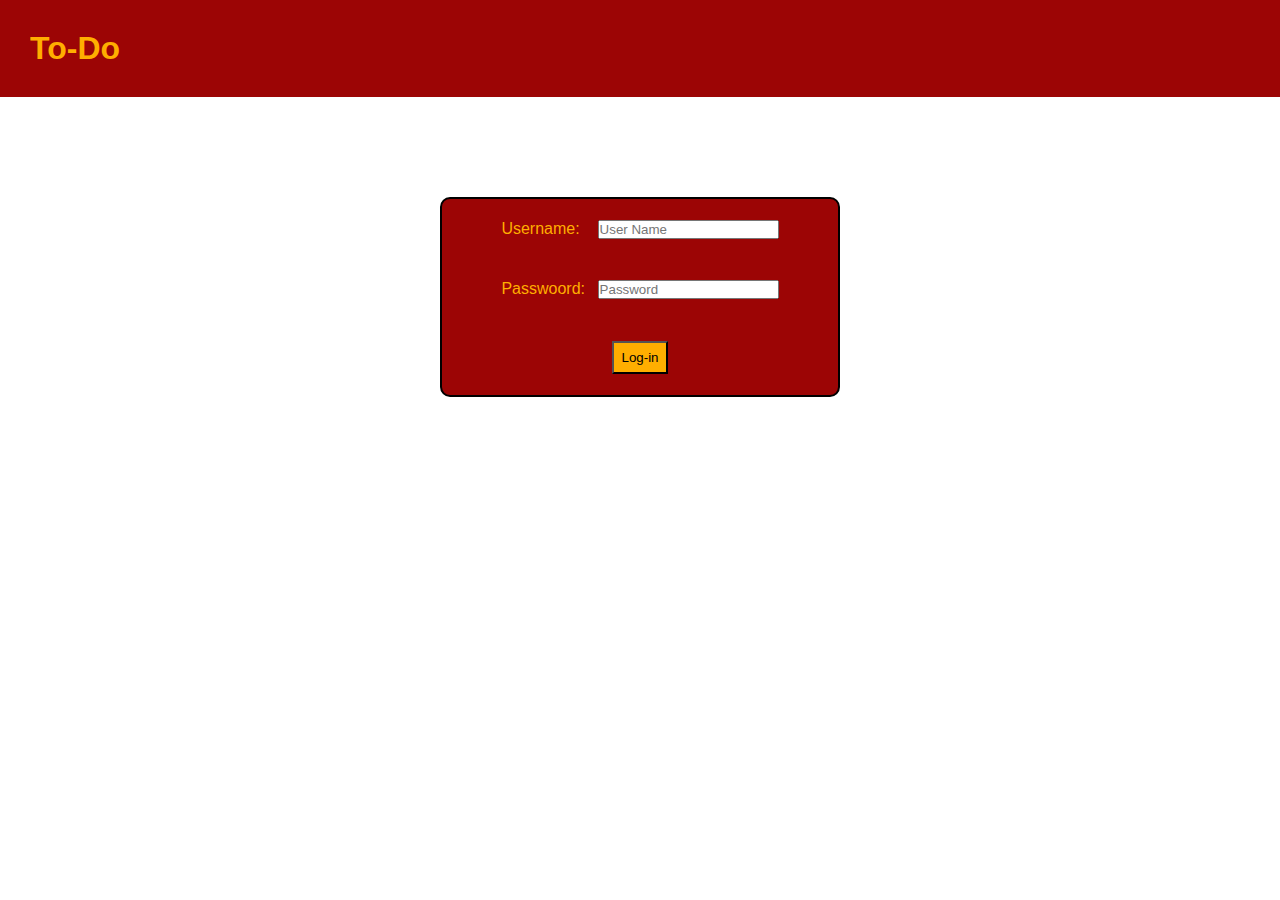
<file: index.html>
<!DOCTYPE html>
<html lang="en">
  <head>
    <meta charset="UTF-8" />
    <meta name="viewport" content="width=device-width, initial-scale=1.0" />
    <link rel="stylesheet" href="/style/main.css" />
    <link rel="stylesheet" href="/style/utilities.css" />
    <link rel="stylesheet" href="/style/index.css" />
    <title>Log-in</title>
  </head>
  <body>
    <header>
      <h1>To-Do</h1>
    </header>

    <div class="flex center row">
      <section class="login border-radius flex column">
        <div class="inputs flex ">
          <label>Username:</label>
          <input type="text" placeholder="User Name" id="username"/>
        </div>

        <div class="inputs flex">
          <label>Passwoord:</label>
          <input type="password" placeholder="Password" id="password"/>
        </div>
        <button class="btn" id="login-btn" type="button" >Log-in</button>
      </section>
    </div>
    <script src="./script/index.js"></script>
  </body>
</html>
</file>
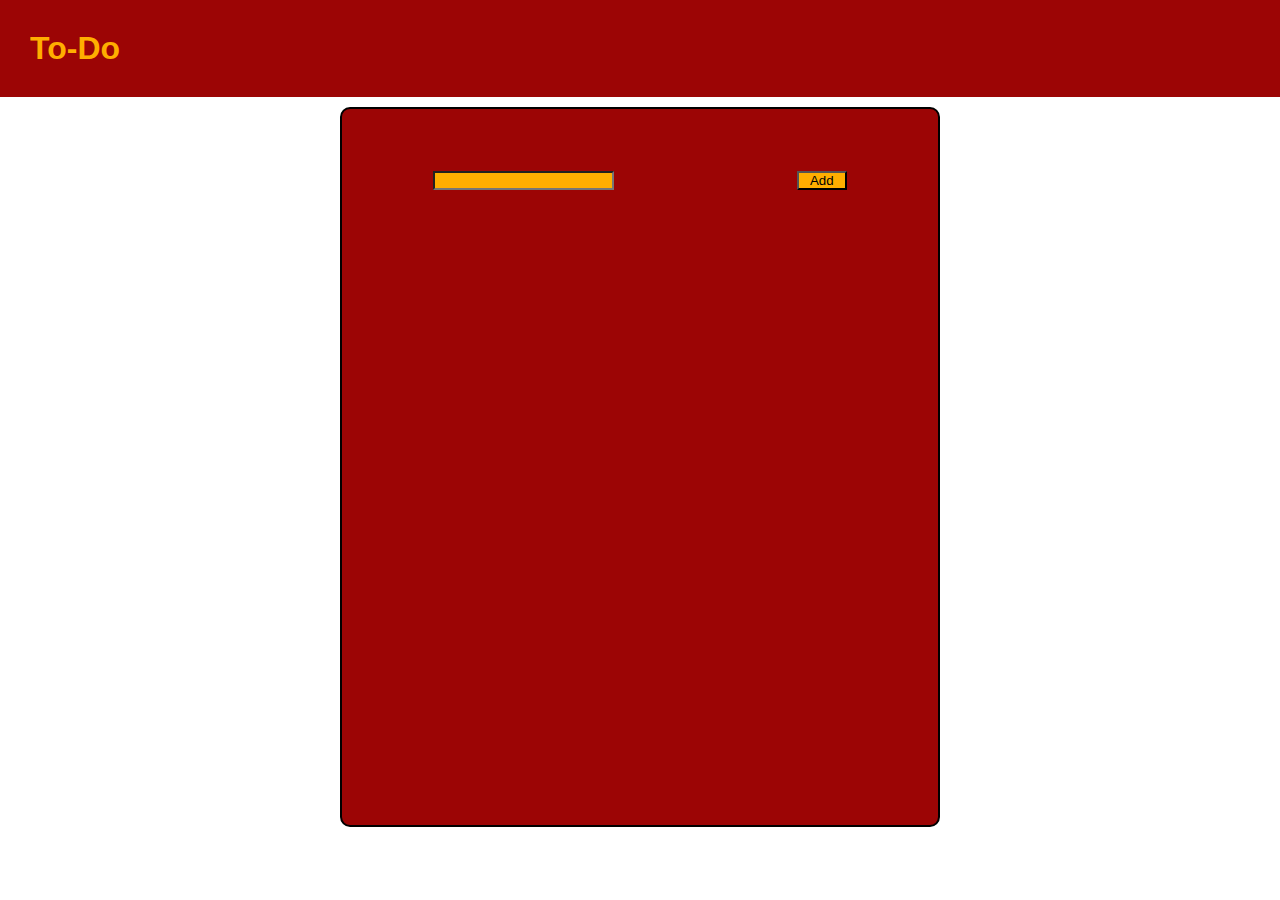
<file: pages/to-do.html>
<!DOCTYPE html>
<html lang="en">
  <head>
    <meta charset="UTF-8" />
    <meta name="viewport" content="width=device-width, initial-scale=1.0" />
    <link rel="stylesheet" href="/style/to-do.css" />
    <link rel="stylesheet" href="/style/utilities.css" />
    <link rel="stylesheet" href="/style/main.css" />
    
    <title>To-Do</title>
  </head>
  <body>
    <header>
      <h1>To-Do</h1>
    </header>
    <div class="flex center row">
      <section class="add border-radius flex column">
        <div class="input-section flex row ">
          <input class="input-text" type="text" id="todo-text">
          <button class="add-btn" id="add-btn" type="button" >Add</button>
  
        </div>


        <div class="output-section">
          <div class="todo-output" id="output">


            </div>

        </div>
      </section>

      </div>
    </div>
    <script src="../script/to-do.js"></script>
  </body>
</html>
</file>
<file: style/main.css>
* {
  margin: 0px;
  padding: 0px;
  box-sizing: border-box;
  font-family: "Lucida Sans", "Lucida Sans Regular", "Lucida Grande",
    "Lucida Sans Unicode", Geneva, Verdana, sans-serif;
}

header {
  padding: 30px;
  background-color: rgb(156, 5, 5);
  color: rgb(255, 174, 0);
}
</file>
<file: style/utilities.css>
.flex {
  display: flex;
}

.center {
  justify-content: center;
  align-items: center;
}

.row {
  flex-direction: row;
}

.column {
  flex-direction: column;
}
.space-between {
  justify-content: space-between;
}

.border-radius {
  border-radius: 10px;
}
</file>
<file: style/index.css>
.login {
  background-color: rgb(156, 5, 5);
  border: 2px solid black;
  justify-content: space-around;
  align-items: center;
  height: 200px;
  width: 400px;
  margin-top: 100px;
}
.inputs {
  color: rgb(255, 174, 0);
  justify-content: space-between;
  width: 70%;
}
.btn {
  background-color: rgb(255, 174, 0);
  padding: 7px;
}
</file>
<file: style/to-do.css>
.add {
  background-color: rgb(156, 5, 5);
  border: 2px solid black;
  align-items: center;
  height: 80vh;
  width: 600px;
  margin-top: 10px;
  margin-bottom: 10px;
}

.input-section {
  height: 20%;
  width: 100%;
  align-items: center;
  justify-content: space-around;
}
.add-btn {
  width: 50px;
  background-color: rgb(255, 174, 0);
}
.remove-btn {
  width: 70px;
  background-color: rgb(255, 174, 0);
}
.done-btn{
  width: 100px;
  background-color: rgb(255, 174, 0);
}

.input-text {
  background-color: rgb(255, 174, 0);
}
.output-section {
  height: 80%;
  width: 100%;
  justify-content: start;
}
.todo-output {
  display: flex;
  flex-direction: column;
  align-items: center;
  justify-content: start;
  width: 100%;
  height: 100%;
}
.child {
  width: 90%;
  height: 10%;
  display: flex;
  flex-direction: row;
  align-items: center;
  justify-content: space-around;
}
</file>
